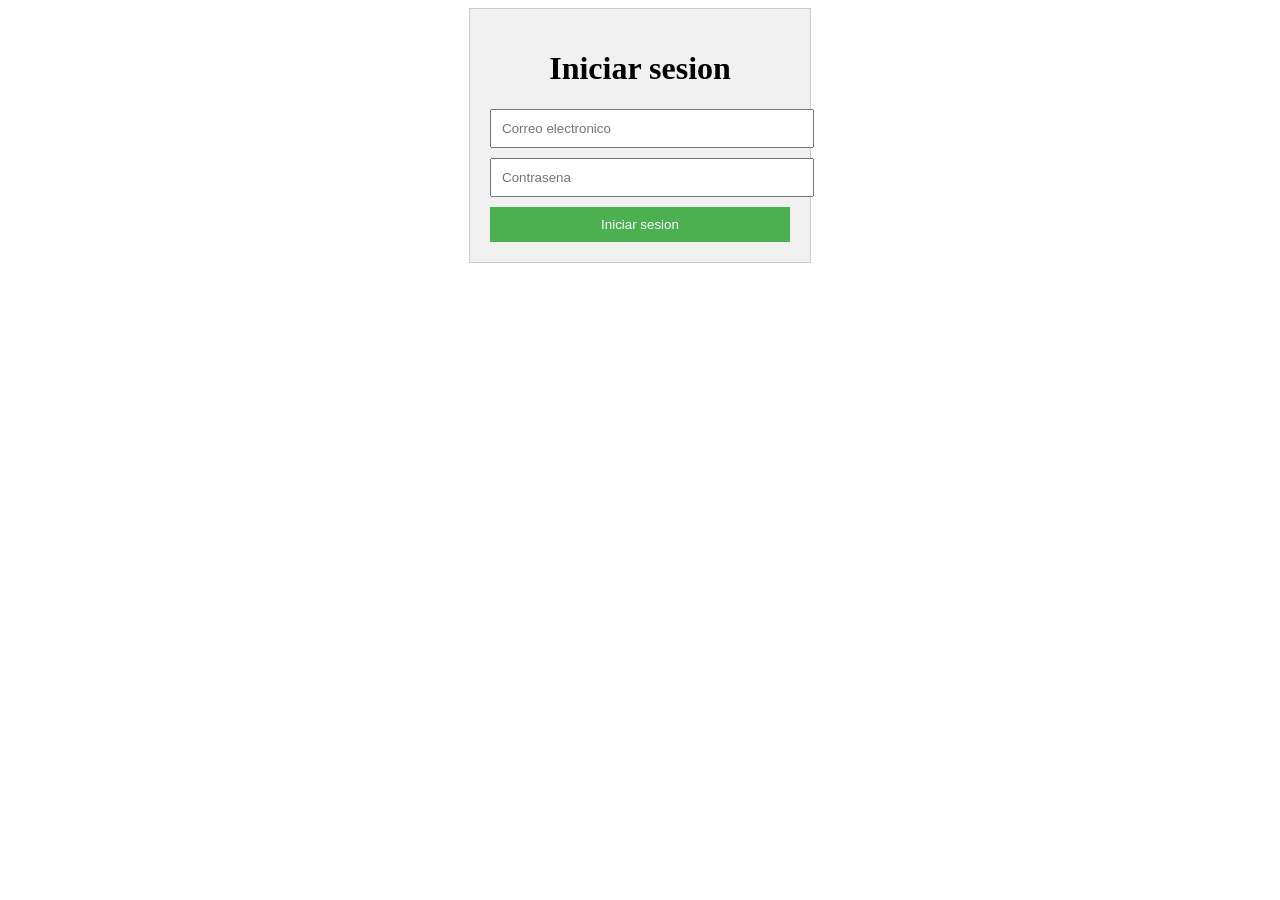
<file: index.html>
<!DOCTYPE html>
<html>
<head>
    <title>Iniciar sesion</title>
    <link rel="stylesheet" type="text/css" href="styles2.css">
</head>
<body>
    <div class="container">
        <h1>Iniciar sesion</h1>
        <form action="login.php" method="POST">
            <input type="email" name="email" placeholder="Correo electronico" required>
            <input type="password" name="contraseña" placeholder="Contrasena" required>
            <button type="submit">Iniciar sesion</button>
        </form>
    </div>
</body>
</html>
</file>
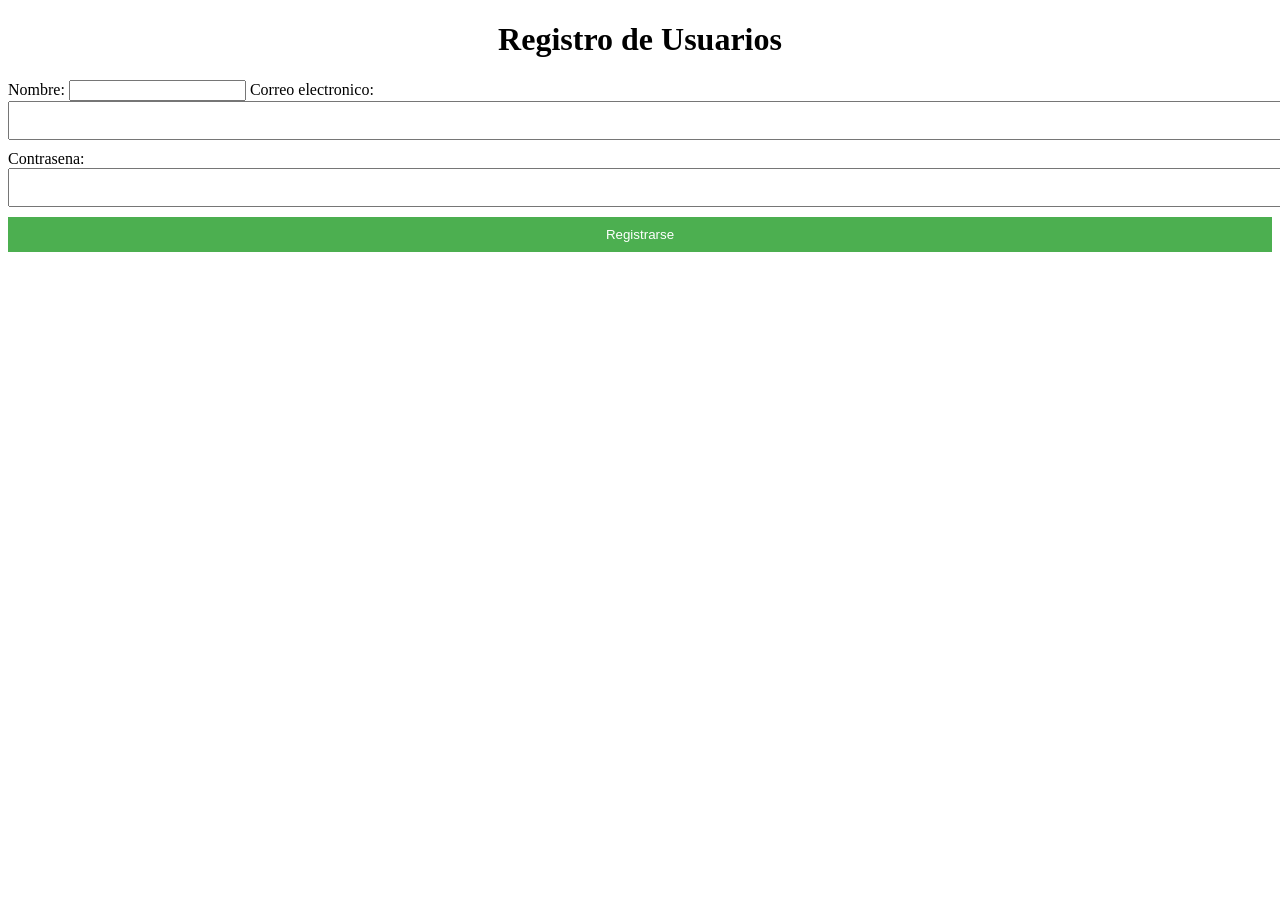
<file: registro.html>
<!DOCTYPE html>
<html>
<head>
    <title>Registro de Usuarios</title>
    <link rel="stylesheet" type="text/css" href="styles2.css">
</head>
<body>
    <h1>Registro de Usuarios</h1>
    <form action="registro.php" method="POST">
        <label for="nombre">Nombre:</label>
        <input type="text" id="nombre" name="nombre" required>
        
        <label for="email">Correo electronico:</label>
        <input type="email" id="email" name="email" required>
        
        <label for="contrasena">Contrasena:</label>
        <input type="password" id="contrasena" name="contraseña" required>
        
        <button type="submit">Registrarse</button>
    </form>
</body>
</html>
</file>
<file: styles2.css>
.container {
    width: 300px;
    margin: 0 auto;
    padding: 20px;
    border: 1px solid #ccc;
    background-color: #f1f1f1;
}

h1 {
    text-align: center;
}

input[type="email"], input[type="password"] {
    width: 100%;
    padding: 10px;
    margin-bottom: 10px;
}

button {
    width: 100%;
    padding: 10px;
    background-color: #4CAF50;
    color: #fff;
    border: none;
    cursor: pointer;
}

button:hover {
    background-color: #45a049;
}
</file>
